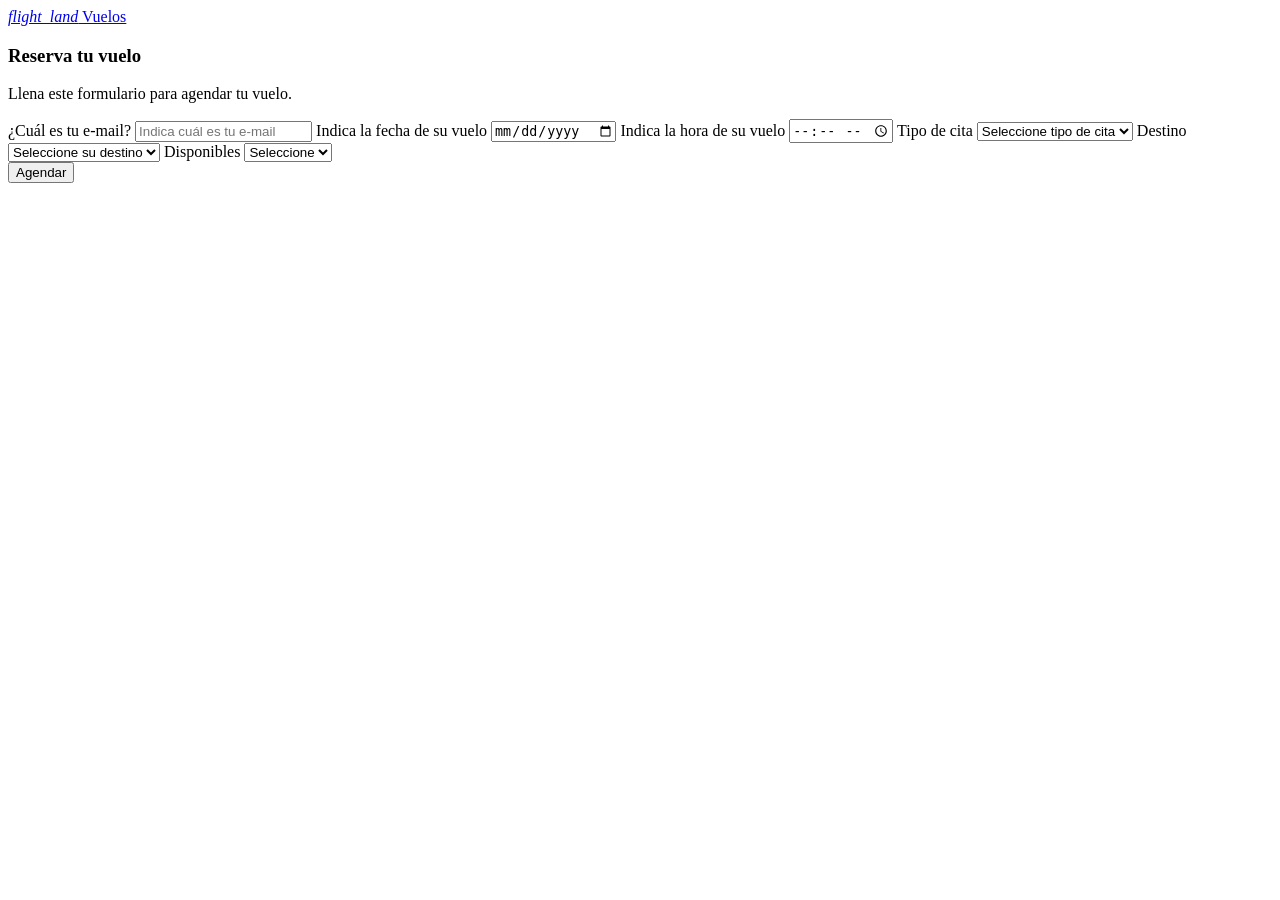
<file: src/app/agendar/agendar.component.html>
<nav class="navbar">
    <div class="container-fluid">
        <a class="navbar-brand" href="/inicio">
            <i class="material-icons" height="50px" width="50px">flight_land</i>
            Vuelos
        </a>
    </div>

</nav>

<body>
    <div class="formulario">
        <form action="">
            <h3 class="formulario__subtitulo">Reserva tu vuelo</h3>
            <p class="formulario__parrafo">
                Llena este formulario para agendar tu vuelo.
            </p>

            <label for="cliente" class="formulario__label">¿Cuál es tu e-mail?</label>
            <input id="cliente" type="e-mail" class="formulario__input" placeholder="Indica cuál es tu e-mail" />

            <label for="fecha" class="formulario__label" id="empleado">Indica la fecha de su vuelo</label>
            <input id="fecha" type="date" class="formulario__input" pattern="[0-9]{4}-[0-9]{2}-[0-9]{2}" />

            <label for="hora" class="formulario__label" id="empleado">Indica la hora de su vuelo</label>
            <input id="hora" type="time" class="formulario__input" />

            <label for="Tipo de cita" class="formulario__label">Tipo de cita</label>
            <select id="cliente" name="tipodecita" class="formulario__input">
                <option>Seleccione tipo de cita</option>
                <option>Medicina General</option>
                <option>Pediatria</option>
                <option>Odontologia</option>
            </select>

            <label for="servicio" class="formulario__label">Destino</label>
            <select id="servicio" name="listaservicios" class="formulario__input">
                <option>Seleccione su destino</option>
                <option>Medellin</option>
                <option>Meta</option>
                <option>Manizales/option>
            </select>

            <label for="servicio" class="formulario__label">Disponibles</label>
            <select id="servicio" name="listaservicios" class="formulario__input">
                <option>Seleccione</option>
                <option>Avianca</option>
                <option>Despegar</option>
                <option>..</option>
            </select>

            <div id="respuesta"></div>

            <button id="submit" class="formulario__submit">Agendar</button>
        </form>
    </div>
</body>
</file>
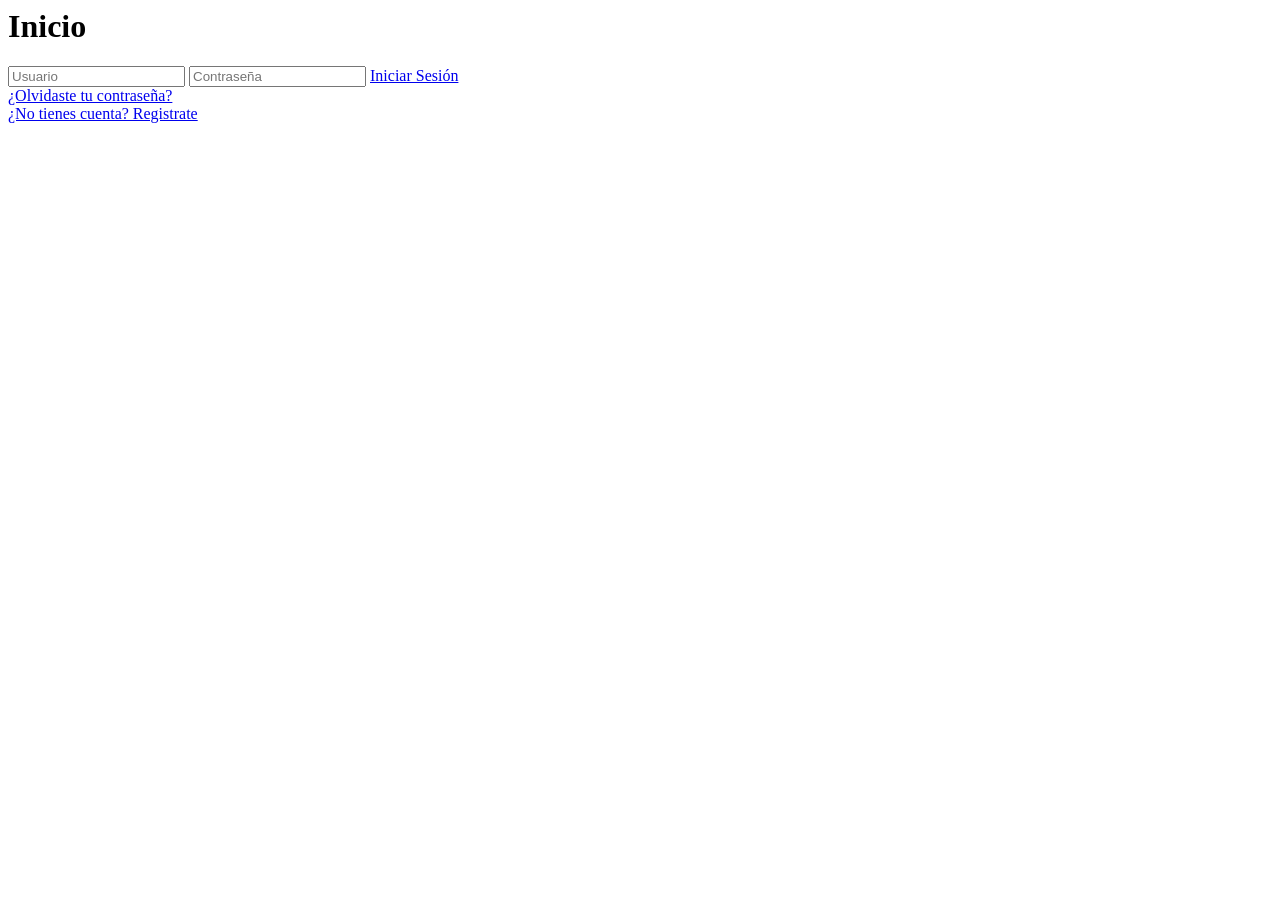
<file: src/app/iniciar/iniciar.component.html>
<body>

    <div class="Forms">
        <h1>Inicio</h1>

        <mat-form-field>
            <input type="text" matInput placeholder="Usuario">
        </mat-form-field>

        <mat-form-field>
            <input type="text" matInput placeholder="Contraseña">
        </mat-form-field>

        

        <a href="/inicio" class="btn btn-dark" tabindex="-1" role="button" aria-disabled="true">Iniciar Sesión</a>

        <div class="recuperarContraseña">
            <a href="./contrasenia.html">¿Olvidaste tu contraseña?</a>
        </div>

        <div class="registrar">
            <a href="/register">¿No tienes cuenta? Registrate</a>
        </div>

    </div>

    

</body>
</file>
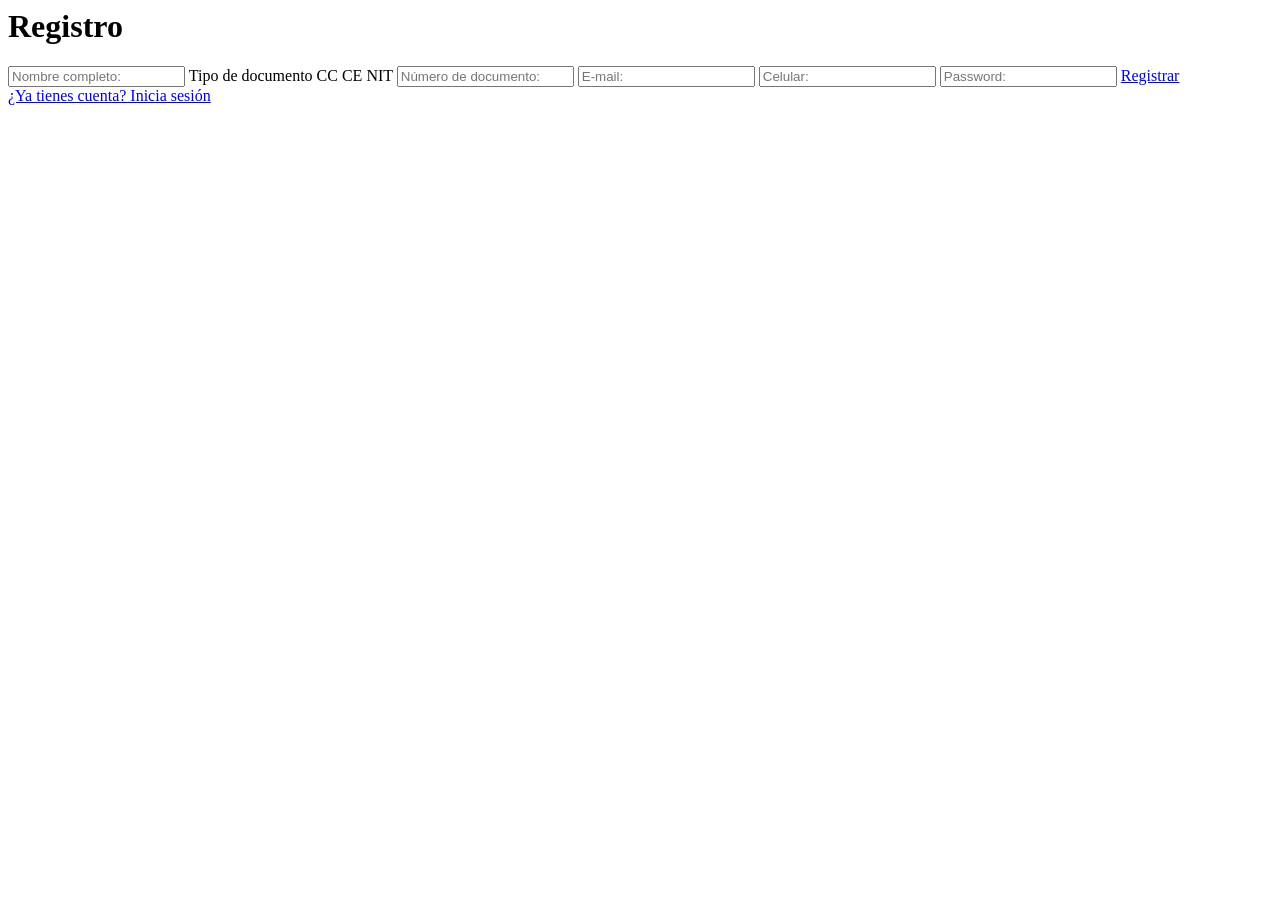
<file: src/app/registro/registro.component.html>
<body>
    
  <div class="Forms">
      <h1>Registro</h1>


      <mat-form-field>
          <input type="text" matInput placeholder="Nombre completo: ">
      </mat-form-field>

      <mat-form-field>
      <mat-label>Tipo de documento</mat-label>
      <mat-select>
          <mat-option>CC</mat-option>
          <mat-option>CE</mat-option>
          <mat-option>NIT</mat-option>
      </mat-select>
      </mat-form-field>

      <mat-form-field>
          <input type="text" matInput placeholder="Número de documento: ">
      </mat-form-field>

      <mat-form-field>
          <input type="email" matInput placeholder="E-mail: ">
      </mat-form-field>

      <mat-form-field>
          <input type="number" matInput placeholder="Celular: ">
      </mat-form-field>

      <mat-form-field>
          <input type="password" matInput placeholder="Password: " matInput >
      </mat-form-field>

      

      <a href="/iniciar" class="btn btn-dark" tabindex="-1" role="button" aria-disabled="true">Registrar</a>

      <div class="registrar">
        <a href="/iniciar">¿Ya tienes cuenta? Inicia sesión</a>
      </div>
      


      
  </div>
</body>
</file>
